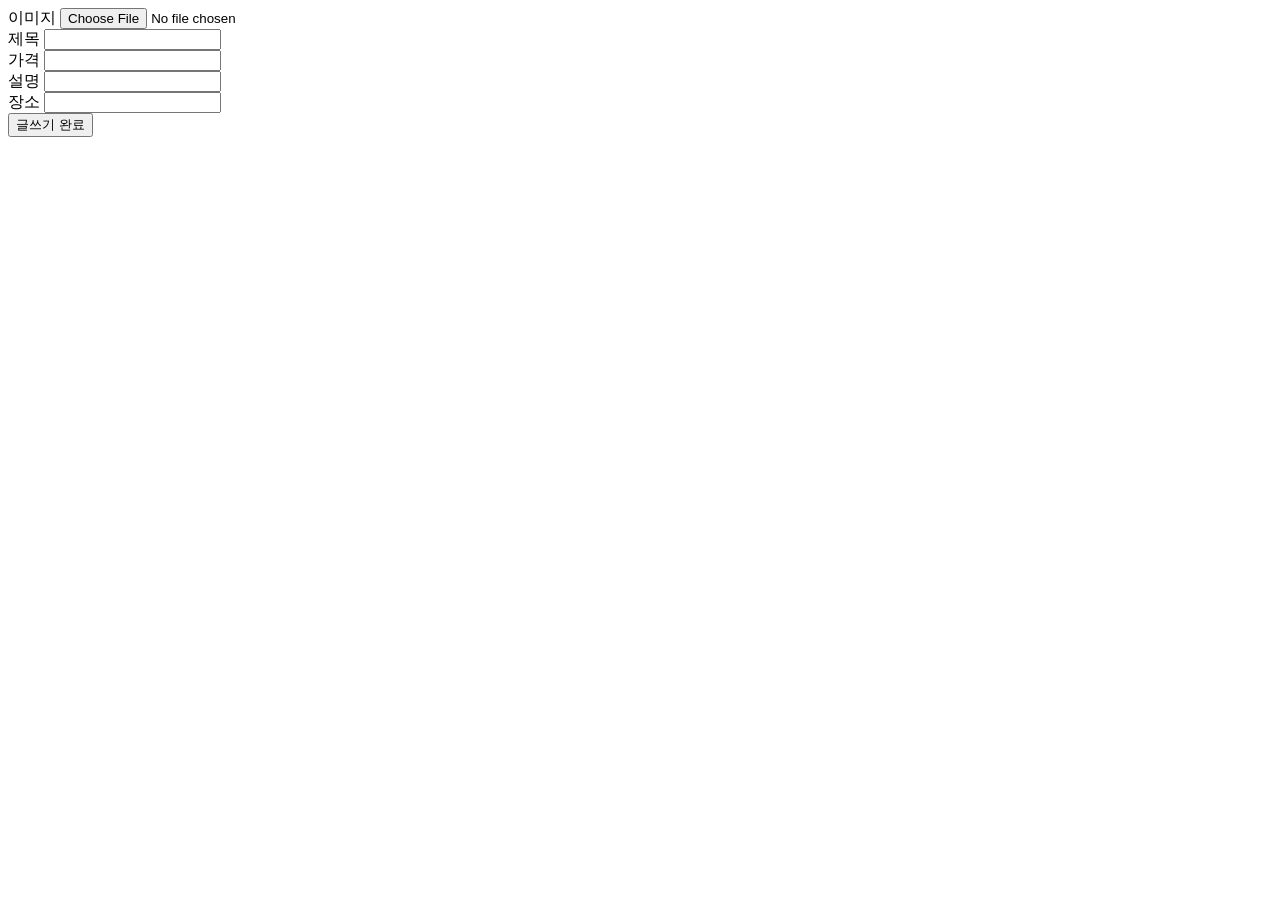
<file: frontend/write.html>
<!DOCTYPE html>
<html lang="en">
  <head>
    <meta charset="UTF-8" />
    <meta name="viewport" content="width=device-width, initial-scale=1.0" />
    <title>글쓰기 페이지</title>
  </head>

  <body>
    <form id="write-form">
      <div>
        <label for="image">이미지</label>
        <input type="file" id="image" name="image" />
      </div>
      <div>
        <label for="title">제목</label>
        <input type="text" id="title" name="title" />
      </div>
      <div>
        <label for="price">가격</label>
        <input type="number" id="price" name="price" />
      </div>
      <div>
        <label for="description">설명</label>
        <input type="text" id="description" name="description" />
      </div>
      <div>
        <label for="place">장소</label>
        <input type="text" id="place" name="place" />
      </div>
      <div>
        <button type="submit">글쓰기 완료</button>
      </div>
    </form>
    <script src="write.js"></script>
  </body>
</html>
</file>
